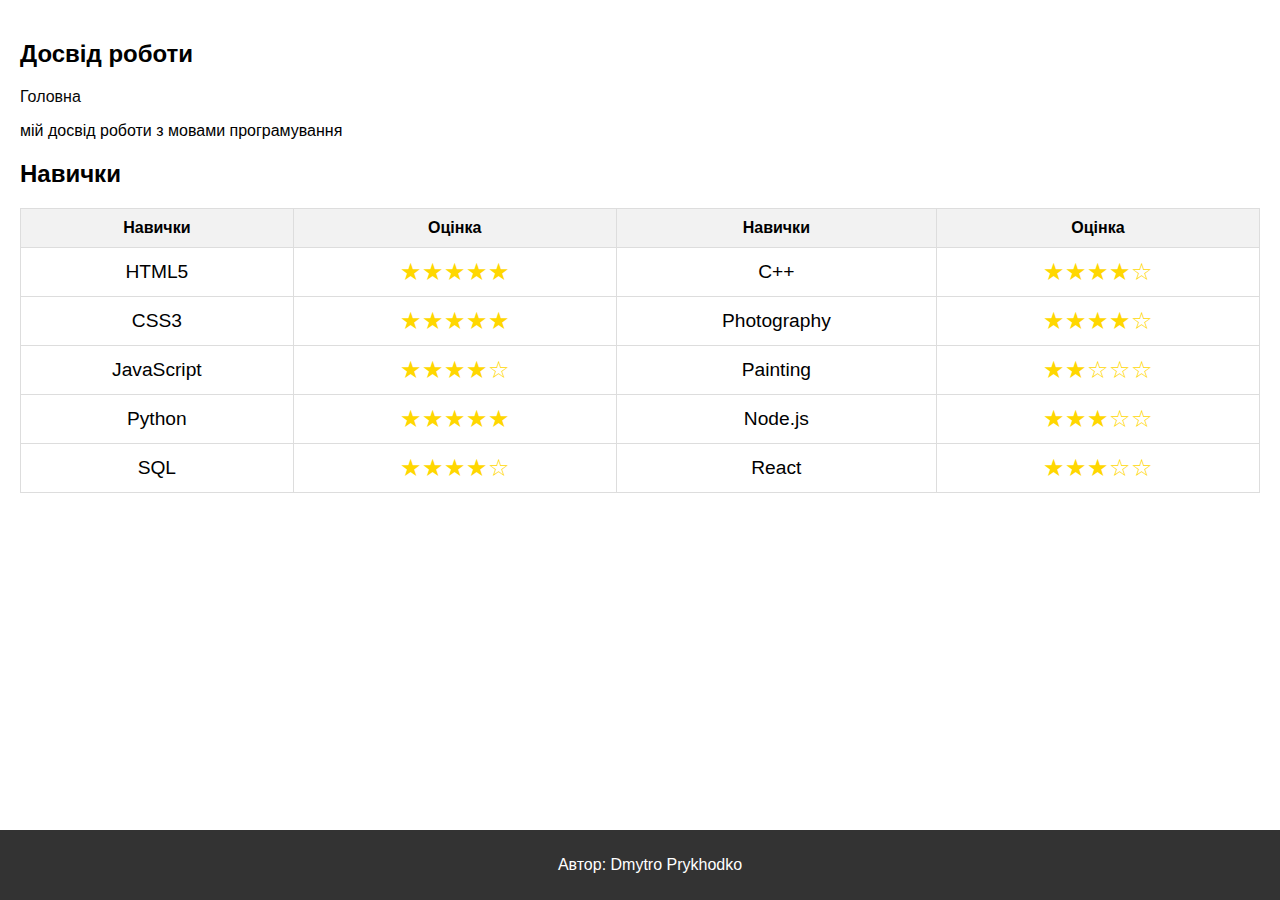
<file: 2.1.html>
<!DOCTYPE html>
<html lang="uk">
<head>
    <meta charset="UTF-8">
    <meta name="viewport" content="width=device-width, initial-scale=1.0">
    <title>Персональна сторінка Dmytro Prykhodko</title>
    <link rel="stylesheet" href="style.css">
</head>
<body>


    <main>
        <section>
            <h2>Досвід роботи</h2>
            <nav>
                <ul>
                    <li><a href="index.html">Головна</a></li>
                   

                </ul>
            </nav>
            <p>мій досвід роботи з мовами програмування</p>
        </section>

        <section>
            <h2>Навички</h2>
            <table class="skills-table">
                <tr>
                    <th>Навички</th>
                    <th>Оцінка</th>
                    <th>Навички</th>
                    <th>Оцінка</th>
                </tr>
                <tr>
                    <td>HTML5</td>
                    <td>★★★★★</td>
                    <td>C++</td>
                    <td>★★★★☆</td>
                </tr>
                <tr>
                    <td>CSS3</td>
                    <td>★★★★★</td>
                    <td>Photography</td>
                    <td>★★★★☆</td>
                </tr>
                <tr>
                    <td>JavaScript</td>
                    <td>★★★★☆</td>
                    <td>Painting</td>
                    <td>★★☆☆☆</td>
                </tr>
                <tr>
                    <td>Python</td>
                    <td>★★★★★</td>
                    <td>Node.js</td>
                    <td>★★★☆☆</td>
                </tr>
                <tr>
                    <td>SQL</td>
                    <td>★★★★☆</td>
                    <td>React</td>
                    <td>★★★☆☆</td>
                </tr>
            </table>
        </section>
    </main>

    <footer>
        <p>Автор: Dmytro Prykhodko</p>
    </footer>
</body>
</html>
</file>
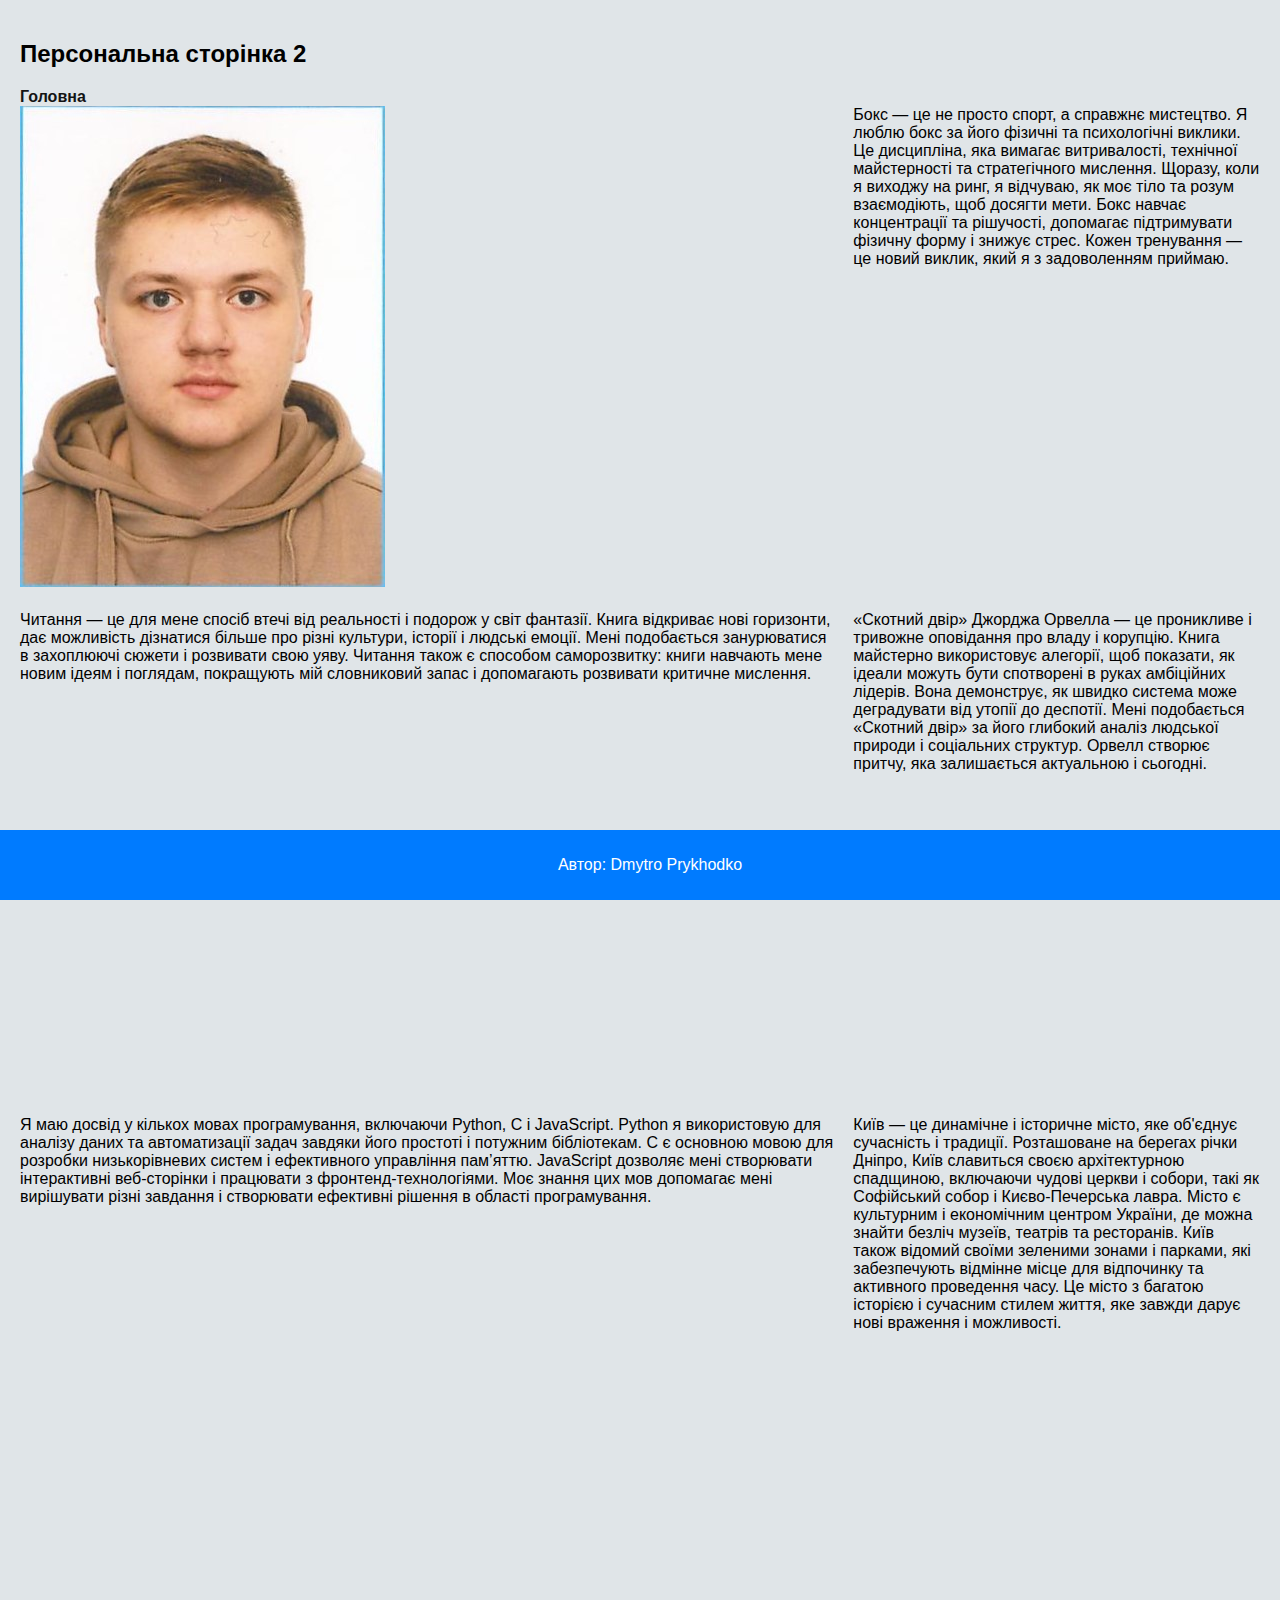
<file: 2.2.html>
<!DOCTYPE html>
<html lang="uk">
<head>
    <meta charset="UTF-8">
    <meta name="viewport" content="width=device-width, initial-scale=1.0">
    <title>Персональна сторінка Dmytro Prykhodko</title>
    <link rel="stylesheet" href="style2.css">
</head>
<body>
    
    <main>
        <section>
            <h2>Персональна сторінка 2</h2>
            <nav>
                <ul>
                    <li><a href="index.html">Головна</a></li>
            
                </ul>
            </nav>
            <div class="content-grid">
                <div class="grid-item photo"><img src="фото мою.jpg" alt="Фото"></div>
                <div class="grid-item">Бокс — це не просто спорт, а справжнє мистецтво. Я люблю бокс за його фізичні та психологічні виклики.
                     Це дисципліна, яка вимагає витривалості, технічної майстерності та стратегічного мислення. 
                     Щоразу, коли я виходжу на ринг, я відчуваю, як моє тіло та розум взаємодіють, щоб досягти мети. 
                     Бокс навчає концентрації та рішучості, допомагає підтримувати фізичну форму і знижує стрес. 
                     Кожен тренування — це новий виклик, який я з задоволенням приймаю.</div>
                <div class="grid-item">Читання — це для мене спосіб втечі від реальності і подорож у світ фантазії. 
                    Книга відкриває нові горизонти, дає можливість дізнатися більше про різні культури, історії і людські емоції. 
                    Мені подобається занурюватися в захоплюючі сюжети і розвивати свою уяву. 
                    Читання також є способом саморозвитку: книги навчають мене новим ідеям і поглядам, покращують мій словниковий запас і допомагають розвивати критичне мислення.
                 </div>
                <div class="grid-item">«Скотний двір» Джорджа Орвелла — це проникливе і тривожне оповідання про владу і корупцію. 
                    Книга майстерно використовує алегорії, щоб показати, як ідеали можуть бути спотворені в руках амбіційних лідерів.
                     Вона демонструє, як швидко система може деградувати від утопії до деспотії. 
                     Мені подобається «Скотний двір» за його глибокий аналіз людської природи і соціальних структур. 
                     Орвелл створює притчу, яка залишається актуальною і сьогодні.</div>
                <div class="grid-item">
                    Я маю досвід у кількох мовах програмування, включаючи Python, C і JavaScript.
                     Python я використовую для аналізу даних та автоматизації задач завдяки його простоті і потужним бібліотекам. 
                     C є основною мовою для розробки низькорівневих систем і ефективного управління пам’яттю. 
                     JavaScript дозволяє мені створювати інтерактивні веб-сторінки і працювати з фронтенд-технологіями. 
                     Моє знання цих мов допомагає мені вирішувати різні завдання і створювати ефективні рішення в області програмування.
                </div>
                <div class="grid-item">Київ — це динамічне і історичне місто, яке об'єднує сучасність і традиції.
                     Розташоване на берегах річки Дніпро, Київ славиться своєю архітектурною спадщиною, включаючи чудові церкви і собори, такі як Софійський собор і Києво-Печерська лавра. 
                     Місто є культурним і економічним центром України, де можна знайти безліч музеїв, театрів та ресторанів.
                      Київ також відомий своїми зеленими зонами і парками, які забезпечують відмінне місце для відпочинку та активного проведення часу. 
                      Це місто з багатою історією і сучасним стилем життя, яке завжди дарує нові враження і можливості.</div>
            </div>
        </section>
    </main>

    <footer>
        <p>Автор: Dmytro Prykhodko</p>
    </footer>
</body>
</html>
</file>
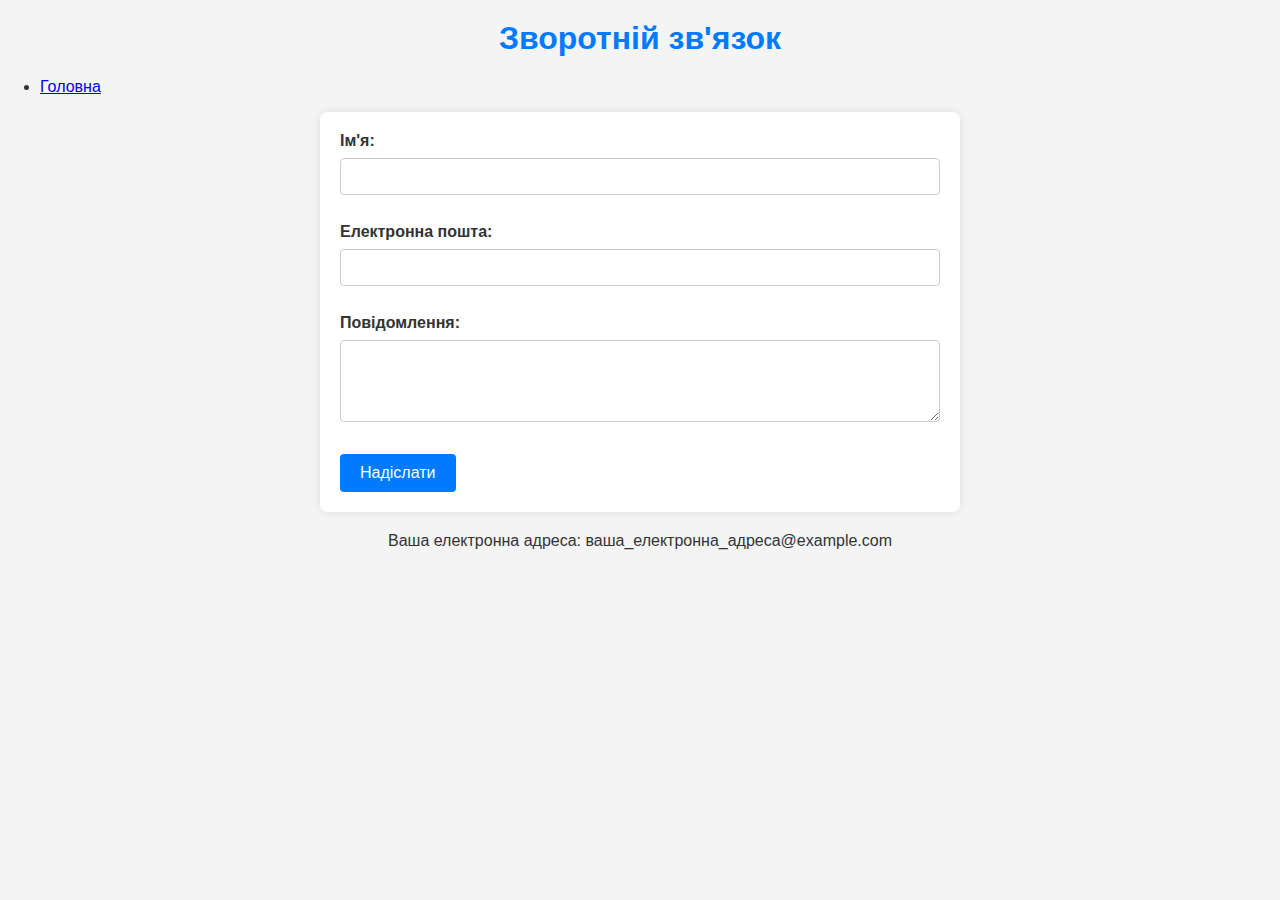
<file: 3.1.html>
<!DOCTYPE html>
<html lang="en">
<head>
    <meta charset="UTF-8">
    <meta name="viewport" content="width=device-width, initial-scale=1.0">
    <title>Зворотній зв'язок</title>
    <link rel="stylesheet" href="style3.css"> <!-- Додаємо CSS файл -->
</head>
<body>
    <h1>Зворотній зв'язок</h1>
    <ul>
        <li><a href="index.html">Головна</a></li>
       

    </ul>
    
    <form action="https://formspree.io/f/your_form_id" method="POST">
        <label for="name">Ім'я:</label>
        <input type="text" id="name" name="name" required>
        <br><br>
        
        <label for="email">Електронна пошта:</label>
        <input type="email" id="email" name="email" required>
        <br><br>
        
        <label for="message">Повідомлення:</label>
        <textarea id="message" name="message" rows="4" required></textarea>
        <br><br>
        
        <button type="submit">Надіслати</button>
    </form>

    <p>Ваша електронна адреса: ваша_електронна_адреса@example.com</p>
</body>
</html>
</file>
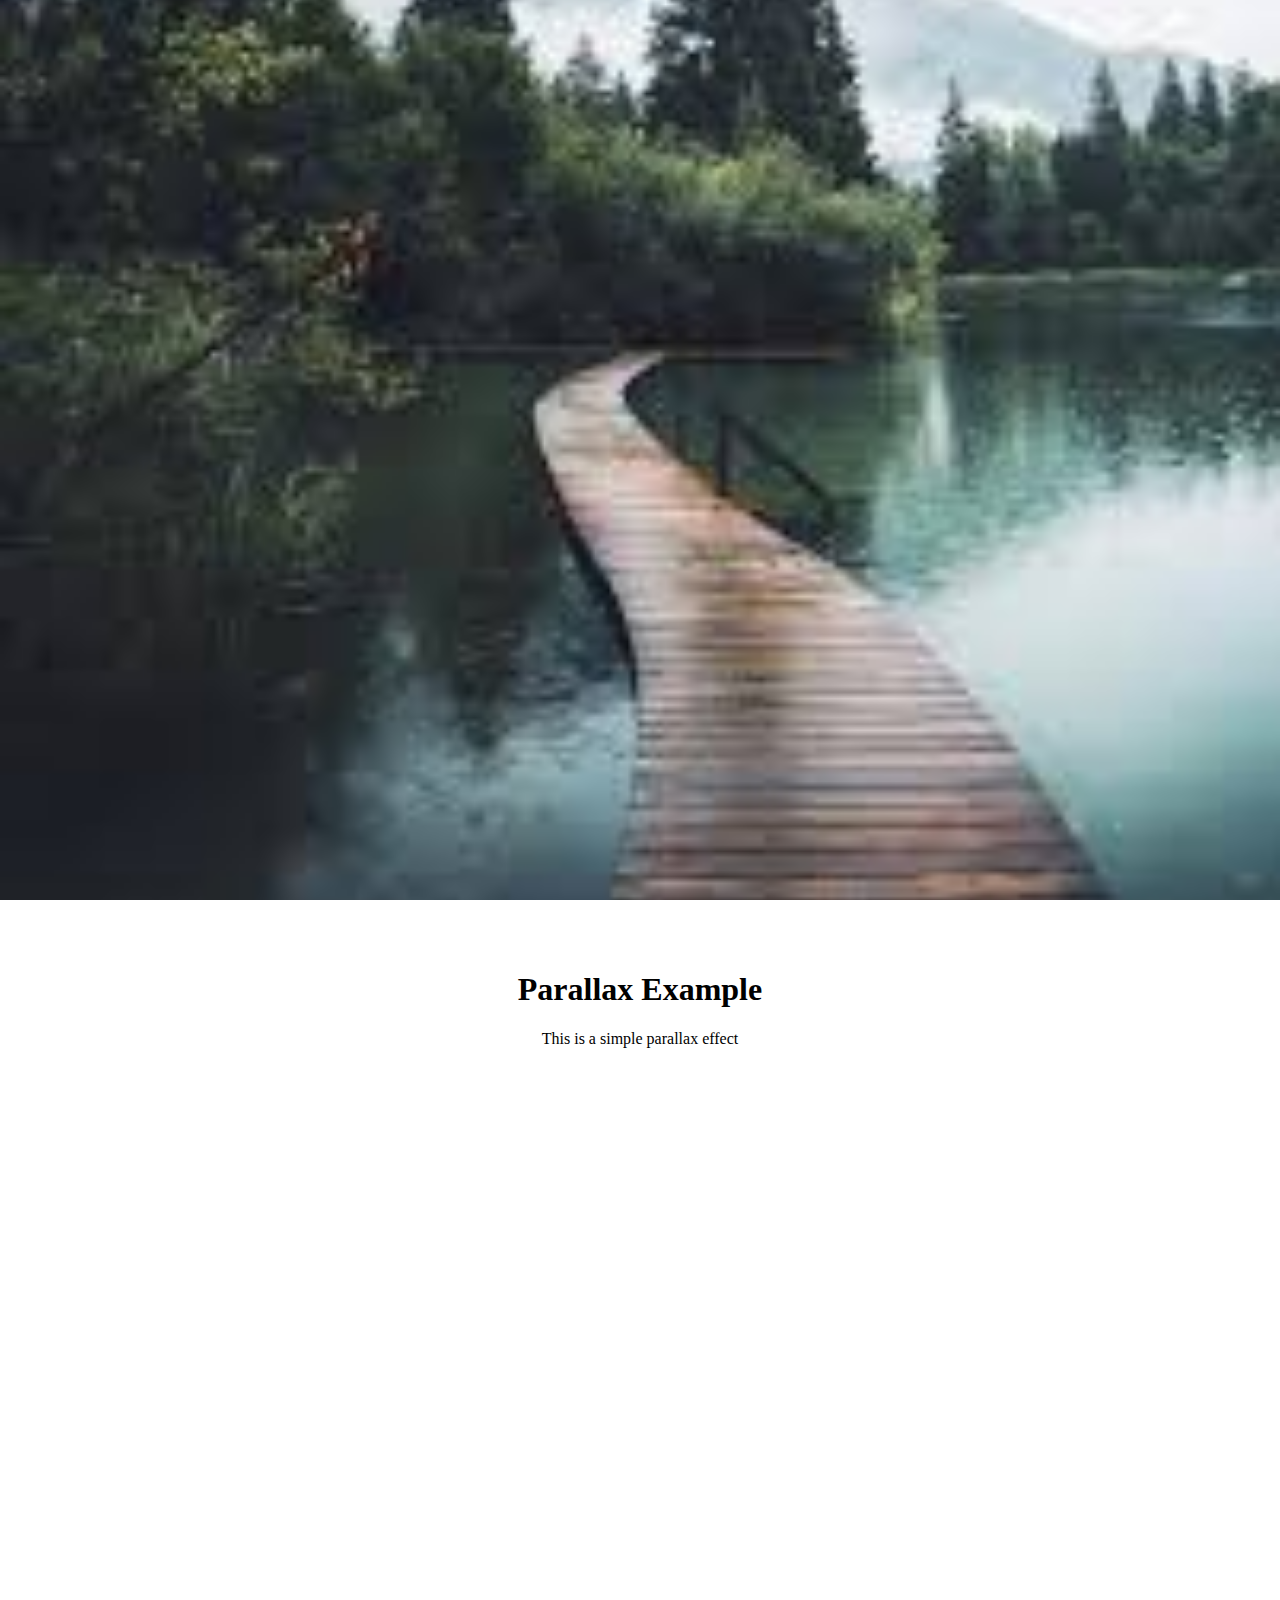
<file: parallax.html>
<!DOCTYPE html>
<html lang="en">
<head>
  <meta charset="UTF-8">
  <meta name="viewport" content="width=device-width, initial-scale=1.0">
  <title>Parallax Page</title>
  <style>
    body, html {
      height: 100%;
      margin: 0;
    }

    .parallax {
      background-image: url('parallax-image.jpg'); /* Вкажіть шлях до зображення */
      min-height: 100%;
      background-attachment: fixed;
      background-position: center;
      background-repeat: no-repeat;
      background-size: cover;
    }

    .content {
      height: 100%;
      background-color: rgba(255,255,255,0.8);
      text-align: center;
      padding: 50px;
    }

    /* Вимкнення ефекту parallax для планшетів і мобільних */
    @media (max-width: 768px) {
      .parallax {
        background-attachment: scroll;
      }
    }
  </style>
</head>
<body>

  <div class="parallax"></div>

  <div class="content">
    <h1>Parallax Example</h1>
    <p>This is a simple parallax effect</p>
  </div>

  <div class="parallax"></div>

</body>
</html>
</file>
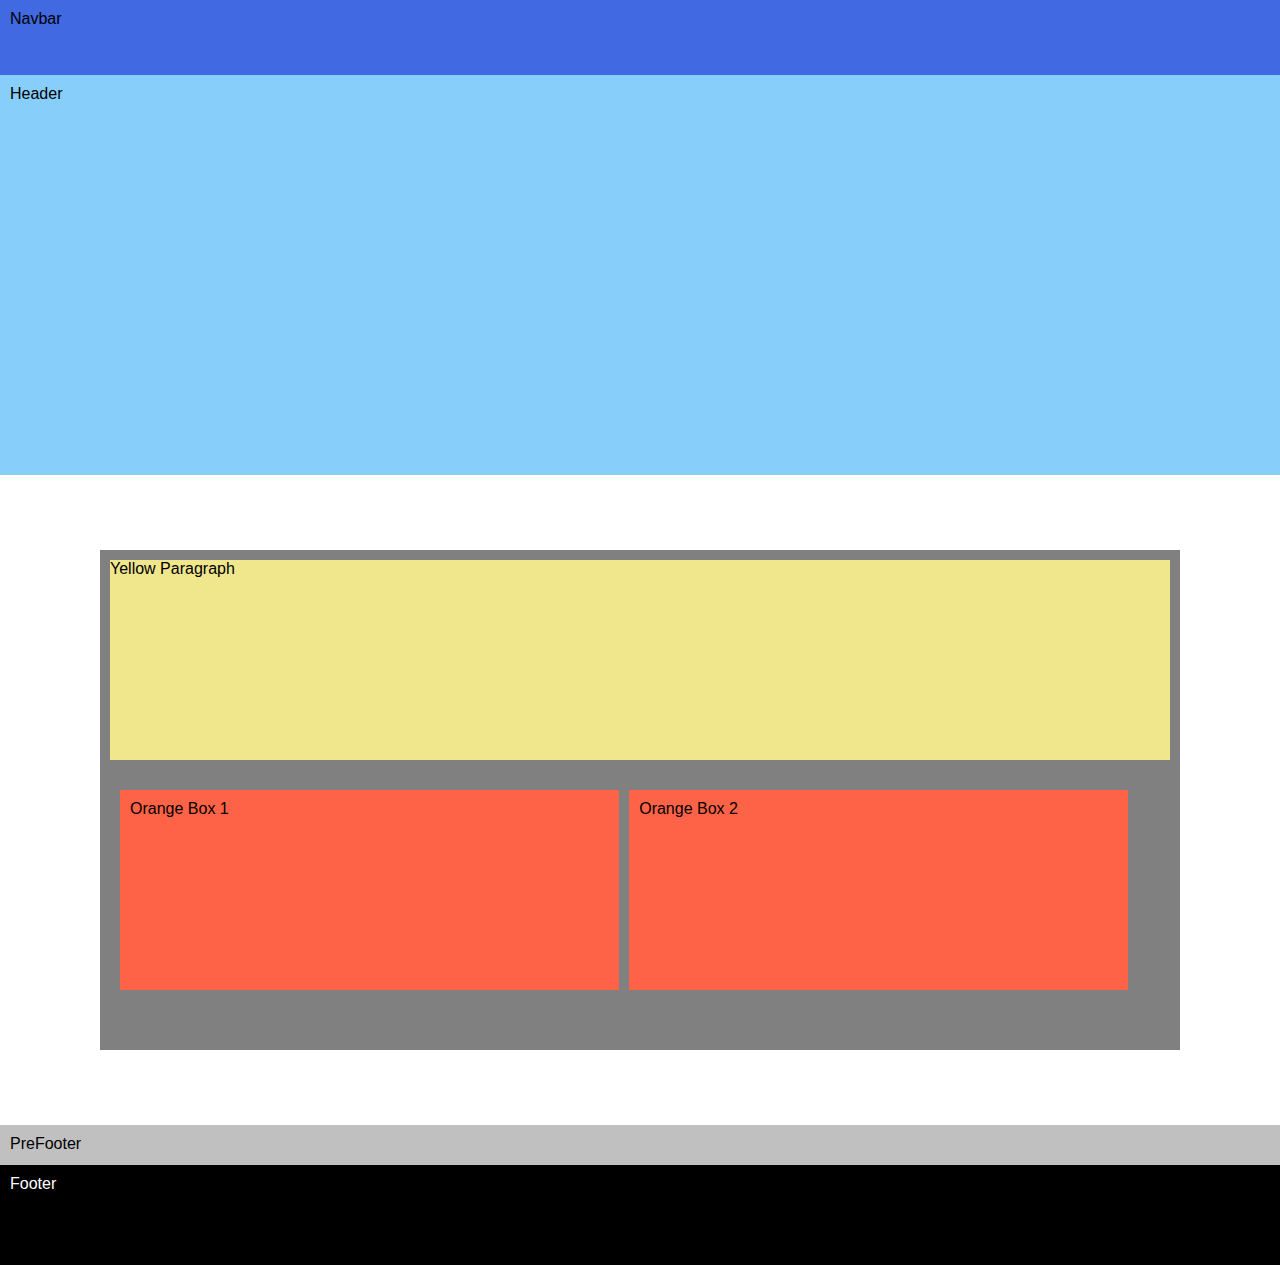
<file: responsive-flex.html>
<!DOCTYPE html>
<html lang="en">
<head>
  <meta charset="UTF-8">
  <meta name="viewport" content="width=device-width, initial-scale=1.0">
  <title>Responsive Flex Layout</title>
  <style>
    /* Внутрішні стилі для адаптивного дизайну */
    * {
      margin: 0;
      padding: 0;
      box-sizing: border-box;
    }

    body {
      font-family: Arial, sans-serif;
    }

    nav, header, section, div, footer {
      padding: 10px;
    }

    nav {
      background-color: royalblue;
      height: 75px;
    }

    header {
      background-color: lightskyblue;
      height: 400px;
    }

    section {
      margin: 75px 100px;
      background-color: gray;
      height: 500px;
      display: flex;
      flex-direction: column;
      gap: 20px;
    }

    p {
      background-color: khaki;
      height: 200px;
    }

    .orange-container {
      display: flex;
      gap: 10px;
    }

    .orange-box {
      background-color: tomato;
      width: 48%;
      height: 200px;
    }

    .prefooter {
      background-color: silver;
      height: 40px;
    }

    footer {
      background-color: black;
      height: 100px;
      color: white;
    }

    /* Адаптивні стилі */
    @media (max-width: 768px) {
      section {
        margin: 50px 20px;
      }

      .orange-container {
        flex-direction: column;
      }
    }
  </style>
</head>
<body>
  <nav>Navbar</nav>
  <header>Header</header>
  <section>
    <p>Yellow Paragraph</p>
    <div class="orange-container">
      <div class="orange-box">Orange Box 1</div>
      <div class="orange-box">Orange Box 2</div>
    </div>
  </section>
  <div class="prefooter">PreFooter</div>
  <footer>Footer</footer>
</body>
</html>
</file>
<file: style.css>
body {
    font-family: Arial, sans-serif;
    margin: 0;
    padding: 0;
}

header {
    background-color: #333;
    color: white;
    padding: 10px;
}

header h1 {
    margin: 0;
}

nav ul {
    list-style-type: none;
    margin: 0;
    padding: 0;
}

nav ul li {
    display: inline;
    margin-right: 10px;
}

nav ul li a {
    color: rgb(7, 7, 7);
    text-decoration: none;
}

main {
    padding: 20px;
}

table.skills-table {
    width: 100%;
    border-collapse: collapse;
    margin: 20px 0;
}

.skills-table th, .skills-table td {
    border: 1px solid #ddd;
    padding: 10px;
    text-align: center;
}

.skills-table th {
    background-color: #f2f2f2;
}

.skills-table td {
    font-size: 1.2rem;
}

.skills-table td:nth-child(2), 
.skills-table td:nth-child(4) {
    color: gold;
    font-size: 1.5rem;
}

footer {
    background-color: #333;
    color: white;
    text-align: center;
    padding: 10px;
    position: fixed;
    width: 100%;
    bottom: 0;
}
</file>
<file: style2.css>
body {
    font-family: Arial, sans-serif;
    margin: 0;
    padding: 0;
    background-color: #e0e5e8; /* Легкий сірий фон для всього тіла сторінки */
}

header {
    background-color: #007bff; /* Синій фон для заголовка */
    color: white;
    padding: 20px;
}

header h1 {
    margin: 0;
    font-size: 2rem;
}

nav ul {
    list-style-type: none;
    margin: 0;
    padding: 0;
}

nav ul li {
    display: inline;
    margin-right: 15px;
}

nav ul li a {
    color: rgb(20, 20, 20);
    text-decoration: none;
    font-weight: bold;
}

main {
    padding: 20px;
}

.content-grid {
    display: grid;
    grid-template-columns: 2fr 1fr; /* Перша колонка ширша */
    grid-template-rows: repeat(3, 1fr); /* Три рядки однакової висоти */
    gap: 20px; /* Простір між комірками */
    grid-template-areas:
        "large-item small-item"
        "large-item small-item"
        "large-item small-item";
}

.large-item {
    grid-area: large-item;
    background-color: #3f70c9; /* Темно-синій колір для великої комірки */
    color: white;
    display: flex;
    align-items: center;
    justify-content: center;
    font-size: 1.5rem;
    border-radius: 8px;
    box-shadow: 0 4px 8px rgba(0, 0, 0, 0.2); /* Тінь для більшого об'єму */
}

.small-item:nth-child(1) {
    grid-area: small-item;
    background-color: #6fa3ef; /* Світло-синій колір для першої маленької комірки */
    color: white;
    display: flex;
    align-items: center;
    justify-content: center;
    font-size: 1rem;
    border-radius: 8px;
    box-shadow: 0 4px 8px rgba(0, 0, 0, 0.2); /* Тінь для об'єму */
}

.small-item:nth-child(2) {
    grid-area: small-item;
    background-color: #9ab9f5; /* Дуже світло-синій колір для другої маленької комірки */
    color: white;
    display: flex;
    align-items: center;
    justify-content: center;
    font-size: 1rem;
    border-radius: 8px;
    box-shadow: 0 4px 8px rgba(0, 0, 0, 0.2); /* Тінь для об'єму */
}

footer {
    background-color: #007bff; /* Синій фон для футера */
    color: white;
    text-align: center;
    padding: 10px;
    position: fixed;
    width: 100%;
    bottom: 0;
}
</file>
<file: style3.css>
/* Основні стилі для сторінки Контакти */
body {
    font-family: Arial, sans-serif;
    margin: 0;
    padding: 0;
    background-color: #f4f4f4;
    color: #333;
}

h1 {
    text-align: center;
    color: #007bff;
    margin-top: 20px;
}

form {
    max-width: 600px;
    margin: 0 auto;
    padding: 20px;
    background-color: #fff;
    border-radius: 8px;
    box-shadow: 0 0 10px rgba(0, 0, 0, 0.1);
}

label {
    display: block;
    margin-bottom: 8px;
    font-weight: bold;
}

input[type="text"],
input[type="email"],
textarea {
    width: 100%;
    padding: 10px;
    margin-bottom: 10px;
    border: 1px solid #ccc;
    border-radius: 4px;
    box-sizing: border-box;
}

input[type="text"]:focus,
input[type="email"]:focus,
textarea:focus {
    border-color: #007bff;
    outline: none;
}

button {
    background-color: #007bff;
    color: #fff;
    border: none;
    padding: 10px 20px;
    border-radius: 4px;
    cursor: pointer;
    font-size: 16px;
}

button:hover {
    background-color: #0056b3;
}

p {
    text-align: center;
    margin-top: 20px;
}
</file>
